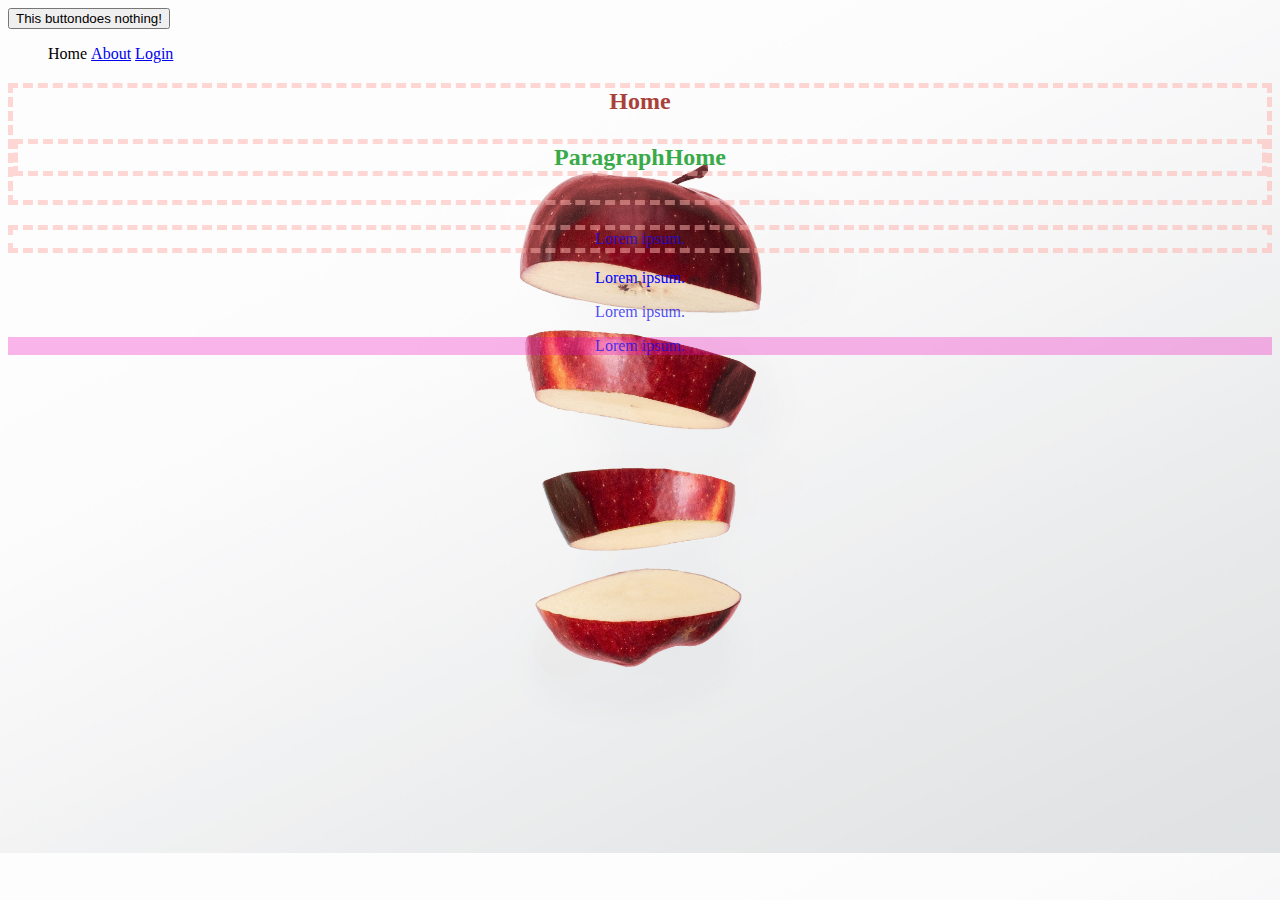
<file: My first CSS!/index.html>
<!DOCTYPE html>
<html>
<head>
	<title>My first website!</title>
	<link rel="stylesheet" type="text/css" href="styles.css">
</head>
<body>
	<button class="btn btn-primary">This buttondoes nothing!</button>
	<header>
		<nav>
			<ul>
				<li>Home</li>
				<li><a href="about.html">About</a></li>
				<li><a href="login.html">Login</a></li>
			</ul>
		</nav>
	</header>
	<section>
		<h2>Home<p>ParagraphHome</p></h2>
		<p>Lorem ipsum.</p>
		<p class="webtext active">Lorem ipsum.</p>
		<p class="webtext">Lorem ipsum.</p>
		<div id="div1">
			<p class="webtext">Lorem ipsum.</p>
		</div>

	</section>
</body>
</html>
</file>
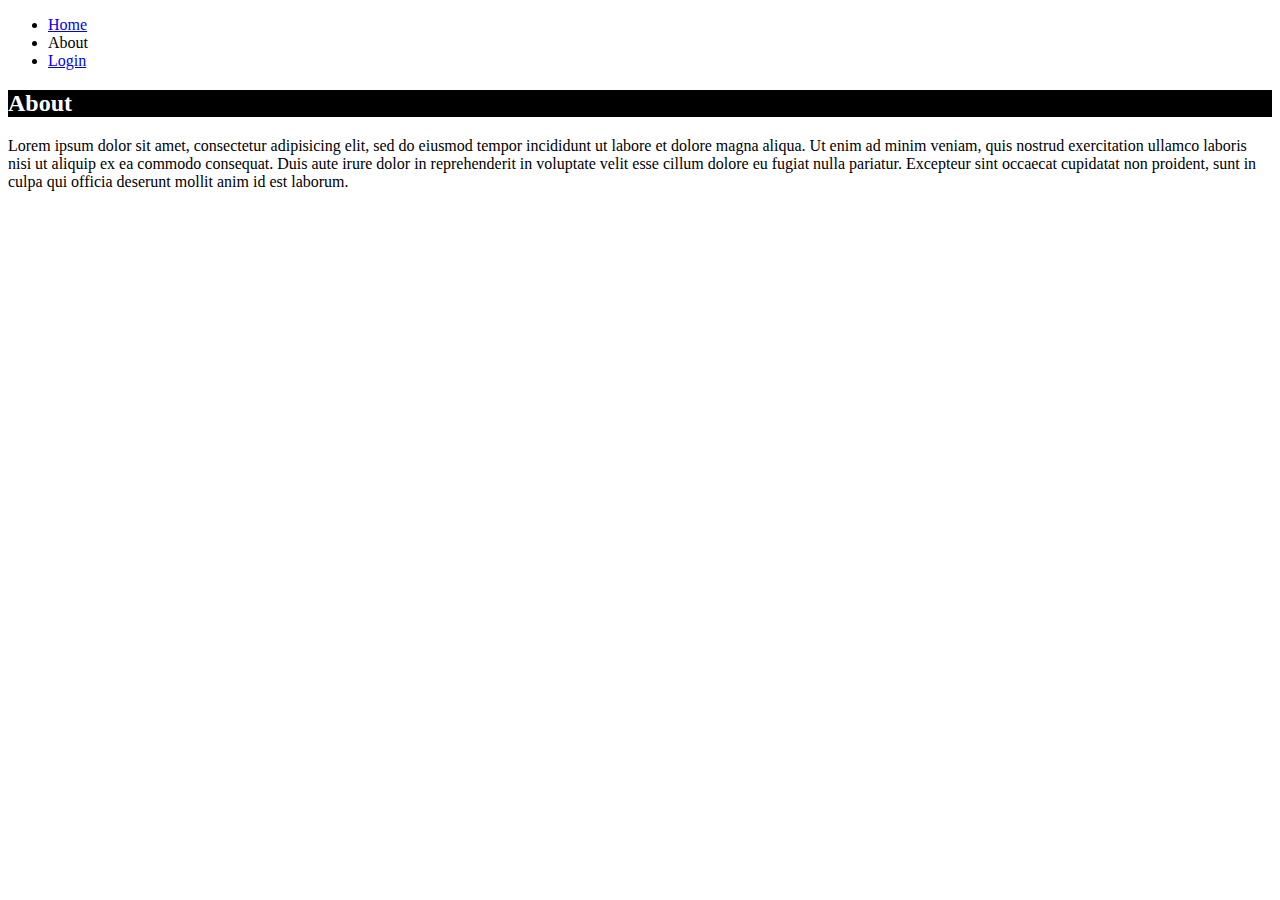
<file: My first CSS!/about.html>
<!DOCTYPE html>
<html>
<head>
	<title>My first website!</title>
	<link rel="stylesheet" href="styles2.css">
</head>
<body>
	<header>
		<nav>
			<ul>
				<li><a href="index.html">Home</a></li>
				<li>About</li>
				<li><a href="login.html">Login</a></li>
			</ul>
		</nav>
	</header>
	<section>
		<h2>About</h2>
		<p>Lorem ipsum dolor sit amet, consectetur adipisicing elit, sed do eiusmod
		tempor incididunt ut labore et dolore magna aliqua. Ut enim ad minim veniam,
		quis nostrud exercitation ullamco laboris nisi ut aliquip ex ea commodo
		consequat. Duis aute irure dolor in reprehenderit in voluptate velit esse
		cillum dolore eu fugiat nulla pariatur. Excepteur sint occaecat cupidatat non
		proident, sunt in culpa qui officia deserunt mollit anim id est laborum.</p>
	</section>
</body>
</html>
</file>
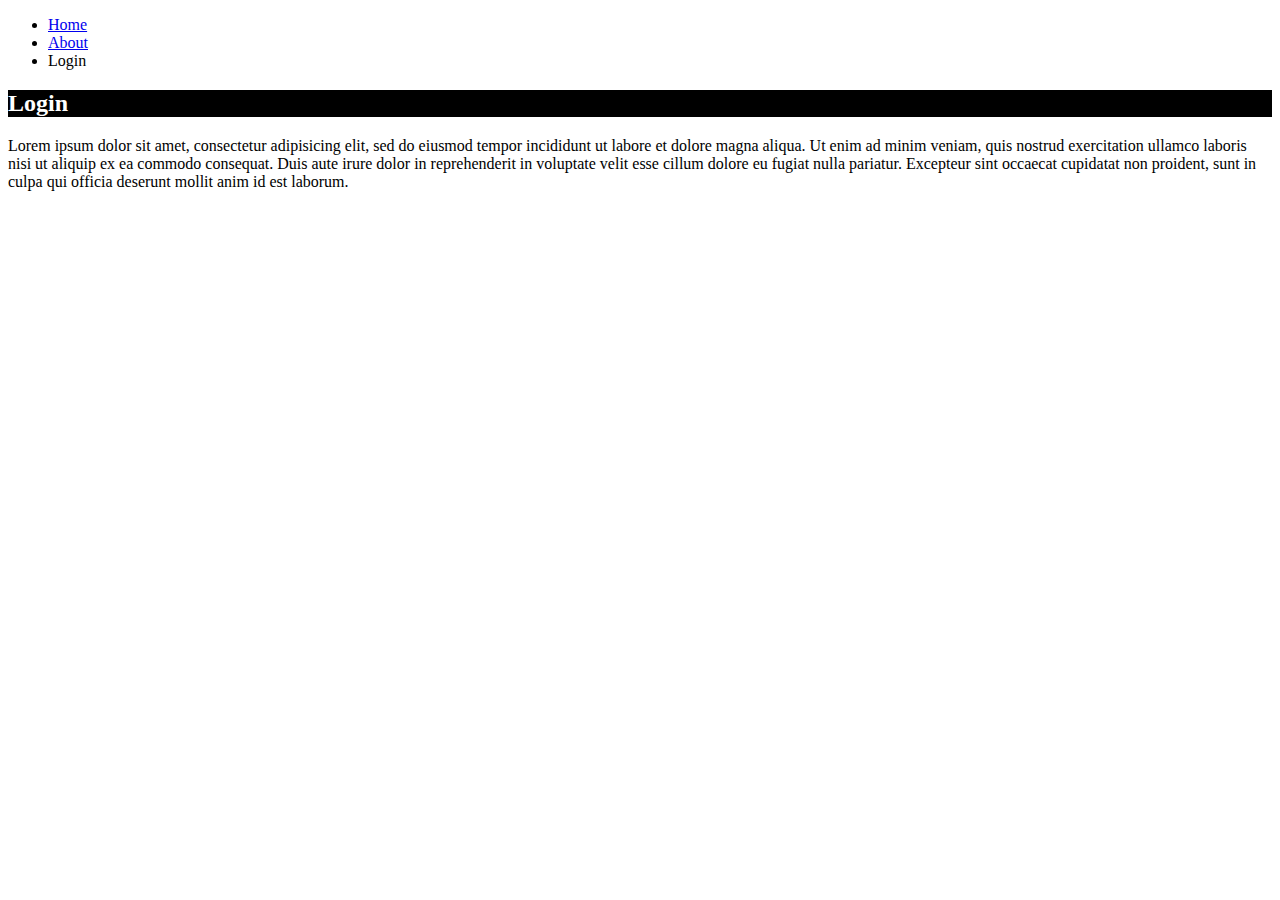
<file: My first CSS!/login.html>
<!DOCTYPE html>
<html>
<head>
	<title>My first website!</title>
	<link rel="stylesheet" href="styles2.css">
</head>
<body>
	<header>
		<nav>
			<ul>
				<li><a href="index.html">Home</a></li>
				<li><a href="about.html">About</a></li>
				<li>Login</li>
			</ul>
		</nav>
	</header>
	<section>
		<h2>Login</h2>
		<p>Lorem ipsum dolor sit amet, consectetur adipisicing elit, sed do eiusmod
		tempor incididunt ut labore et dolore magna aliqua. Ut enim ad minim veniam,
		quis nostrud exercitation ullamco laboris nisi ut aliquip ex ea commodo
		consequat. Duis aute irure dolor in reprehenderit in voluptate velit esse
		cillum dolore eu fugiat nulla pariatur. Excepteur sint occaecat cupidatat non
		proident, sunt in culpa qui officia deserunt mollit anim id est laborum.</p>
	</section>
</body>
</html>
</file>
<file: My first CSS!/styles.css>
/*selector {
    property: value;
}*/
* {
    text-align: left; /*all*/
}
body {
    background-image: url("apple.jpg");
    background-size: cover;
}
h2, p {
    color: #AA4139;
    text-align: center;
    border: 5px dashed rgba(255, 176, 170 , 0.5);
    cursor: pointer;
}

h2 p  {
    color: rgb(57, 170, 72);
    text-align: center;
    border: 5px dashed rgba(255, 176, 170 , 0.5);
    cursor: pointer;
}

h2 + p :hover {
    color: rgb(57, 170, 72);
    text-align: left;
    border: 5px dashed rgba(255, 176, 170 , 0.5);
    cursor: pointer;
}

p {
    color:pink;
}

p {
    color:#0f0bf1be;
}

li {
    list-style: none;
    display: inline-block;
}

.webtext {
    border: 5px #5d5bdf77
}

.active {
    color: blue;
}

#div1 {
    background-color: rgba(243, 7, 192, 0.295)
}
</file>
<file: My first CSS!/styles2.css>
h2 {
    background-color: black;
    color: white;
}
</file>
